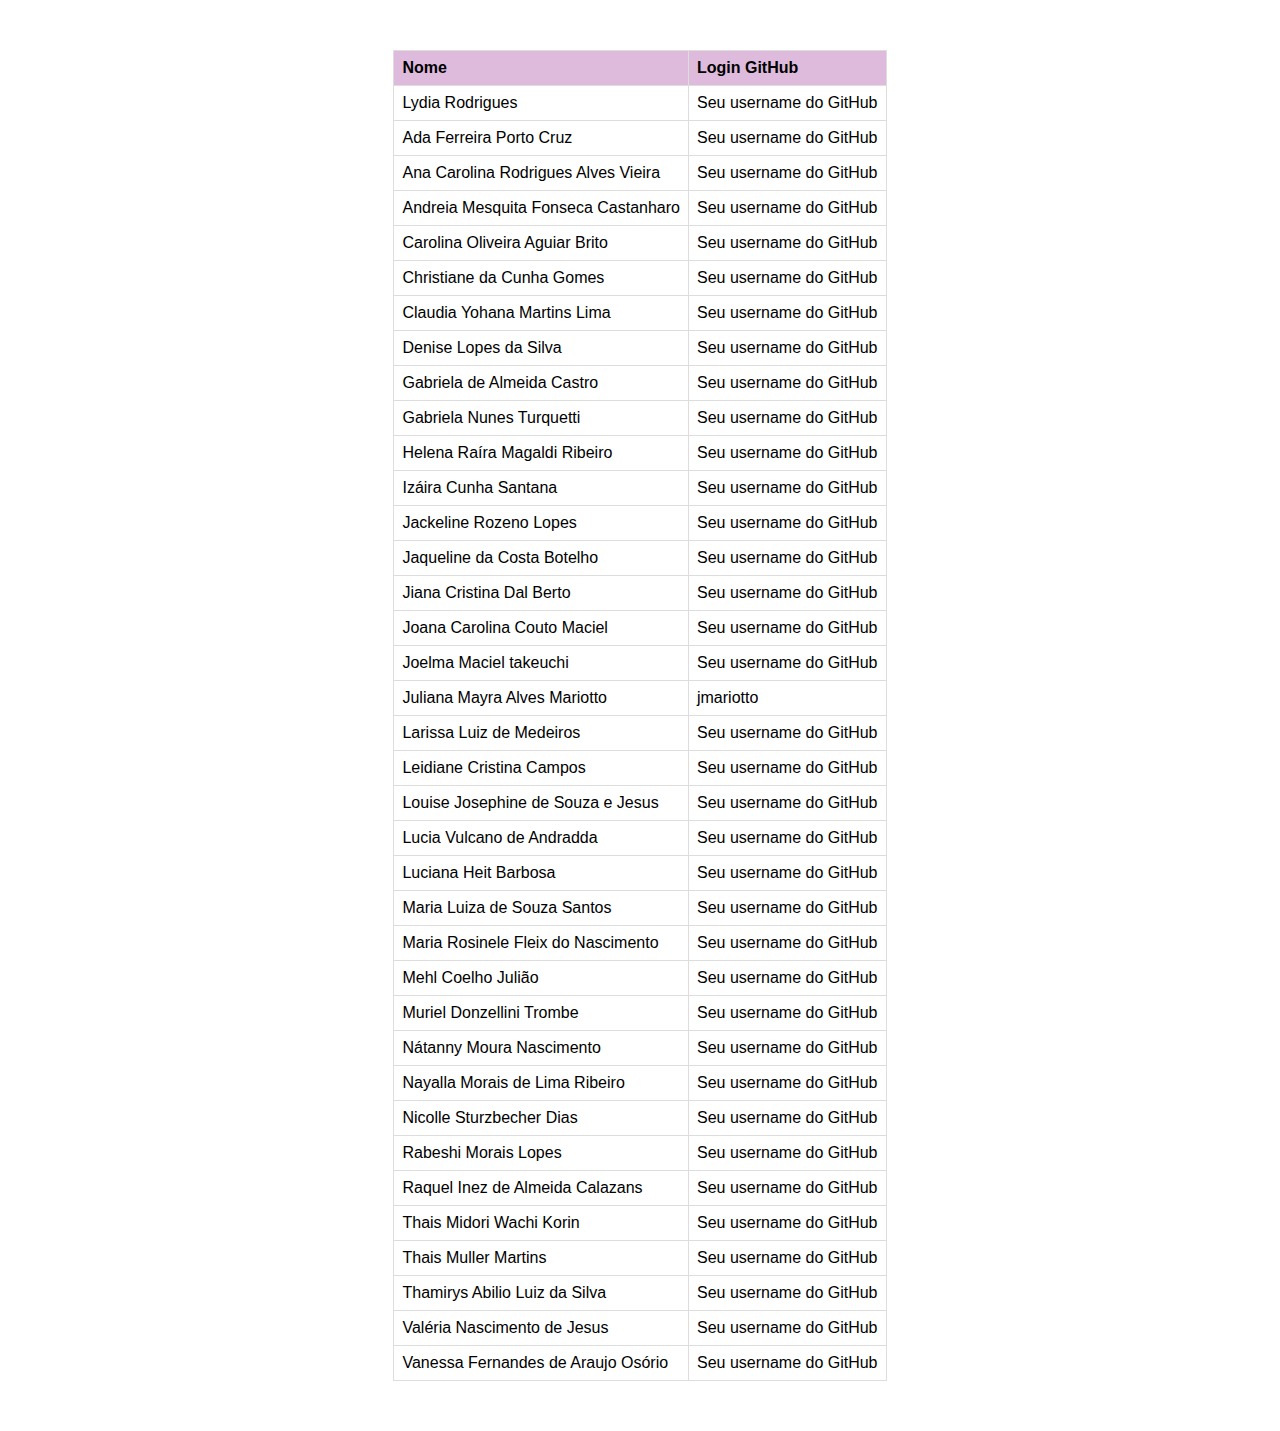
<file: conteudo/exercicios/5-exercicio-contribuição/index.html>
<!DOCTYPE html>
<html lang="en">

<head>
  <meta charset="UTF-8">
  <meta name="viewport" content="width=device-width, initial-scale=1.0">
  <meta http-equiv="X-UA-Compatible" content="ie=edge">
  <title>Exercício Git</title>
  <link rel="stylesheet" href="./css/style.css">
</head>

<body>
  <div>
    <table>
      <thead>
        <tr>
          <th>Nome</th>
          <th>Login GitHub</th>
        </tr>
      </thead>
      <tbody>
        <tr>
            <td>Lydia Rodrigues</td>
            <td>Seu username do GitHub</td>
        </tr>
        <tr>
            <td>Ada Ferreira Porto Cruz</td>
            <td>Seu username do GitHub</td>
        </tr>
        <tr>
            <td>Ana Carolina Rodrigues Alves Vieira</td>
            <td>Seu username do GitHub</td>
        </tr>
        <tr>
            <td>Andreia Mesquita Fonseca Castanharo</td>
            <td>Seu username do GitHub</td>
        </tr>
        <tr>
            <td>Carolina Oliveira Aguiar Brito</td>
            <td>Seu username do GitHub</td>
        </tr>
        <tr>
            <td>Christiane da Cunha Gomes</td>
            <td>Seu username do GitHub</td>
        </tr>
        <tr>
            <td>Claudia Yohana Martins Lima</td>
            <td>Seu username do GitHub</td>
        </tr>
        <tr>
            <td>Denise Lopes da Silva</td>
            <td>Seu username do GitHub</td>
        </tr>
        <tr>
            <td>Gabriela de Almeida Castro</td>
            <td>Seu username do GitHub</td>
        </tr>
        <tr>
            <td>Gabriela Nunes Turquetti</td>
            <td>Seu username do GitHub</td>
        </tr>
        <tr>
            <td>Helena Raíra Magaldi Ribeiro</td>
            <td>Seu username do GitHub</td>
        </tr>
        <tr>
            <td>Izáira Cunha Santana</td>
            <td>Seu username do GitHub</td>
        </tr>
        <tr>
            <td>Jackeline Rozeno Lopes</td>
            <td>Seu username do GitHub</td>
        </tr>
        <tr>
            <td>Jaqueline da Costa Botelho</td>
            <td>Seu username do GitHub</td>
        </tr>
        <tr>
            <td>Jiana Cristina Dal Berto</td>
            <td>Seu username do GitHub</td>
        </tr>
        <tr>
            <td>Joana Carolina Couto Maciel</td>
            <td>Seu username do GitHub</td>
        </tr>
        <tr>
            <td>Joelma Maciel takeuchi</td>
            <td>Seu username do GitHub</td>
        </tr>
        <tr>
            <td>Juliana Mayra Alves Mariotto</td>
            <td>jmariotto</td>
        </tr>
        <tr>
            <td>Larissa Luiz de Medeiros</td>
            <td>Seu username do GitHub</td>
        </tr>
        <tr>
            <td>Leidiane Cristina Campos</td>
            <td>Seu username do GitHub</td>
        </tr>
        <tr>
            <td>Louise Josephine de Souza e Jesus</td>
            <td>Seu username do GitHub</td>
        </tr>
        <tr>
            <td>Lucia Vulcano de Andradda</td>
            <td>Seu username do GitHub</td>
        </tr>
        <tr>
            <td>Luciana Heit Barbosa</td>
            <td>Seu username do GitHub</td>
        </tr>
        <tr>
            <td>Maria Luiza de Souza Santos</td>
            <td>Seu username do GitHub</td>
            </tr>
        <tr>
            <td>Maria Rosinele Fleix do Nascimento</td>
            <td>Seu username do GitHub</td>
            </tr>
        <tr>
            <td>Mehl Coelho Julião</td>
            <td>Seu username do GitHub</td>
        </tr>
        <tr>
            <td>Muriel Donzellini Trombe</td>
            <td>Seu username do GitHub</td>
        </tr>
        <tr>
            <td>Nátanny Moura Nascimento</td>
            <td>Seu username do GitHub</td>
        </tr>
        <tr>
            <td>Nayalla Morais de Lima Ribeiro</td>
            <td>Seu username do GitHub</td>
        </tr>
        <tr>
            <td>Nicolle Sturzbecher Dias</td>
            <td>Seu username do GitHub</td>
        </tr>
        <tr>
            <td>Rabeshi Morais Lopes</td>
            <td>Seu username do GitHub</td>
        </tr>
        <tr>
            <td>Raquel Inez de Almeida Calazans</td>
            <td>Seu username do GitHub</td>
        </tr>
        <tr>
            <td>Thais Midori Wachi Korin</td>
            <td>Seu username do GitHub</td>
        </tr>
        <tr>
            <td>Thais Muller Martins</td>
            <td>Seu username do GitHub</td>
        </tr>
        <tr>
            <td>Thamirys Abilio Luiz da Silva</td>
            <td>Seu username do GitHub</td>
        </tr>
        <tr>
            <td>Valéria Nascimento de Jesus</td>
            <td>Seu username do GitHub</td>
        </tr>
        <tr>
            <td>Vanessa Fernandes de Araujo Osório</td>
            <td>Seu username do GitHub</td>
        </tr>
      </tbody>
    </table>
  </div>
</body>

</html>
</file>
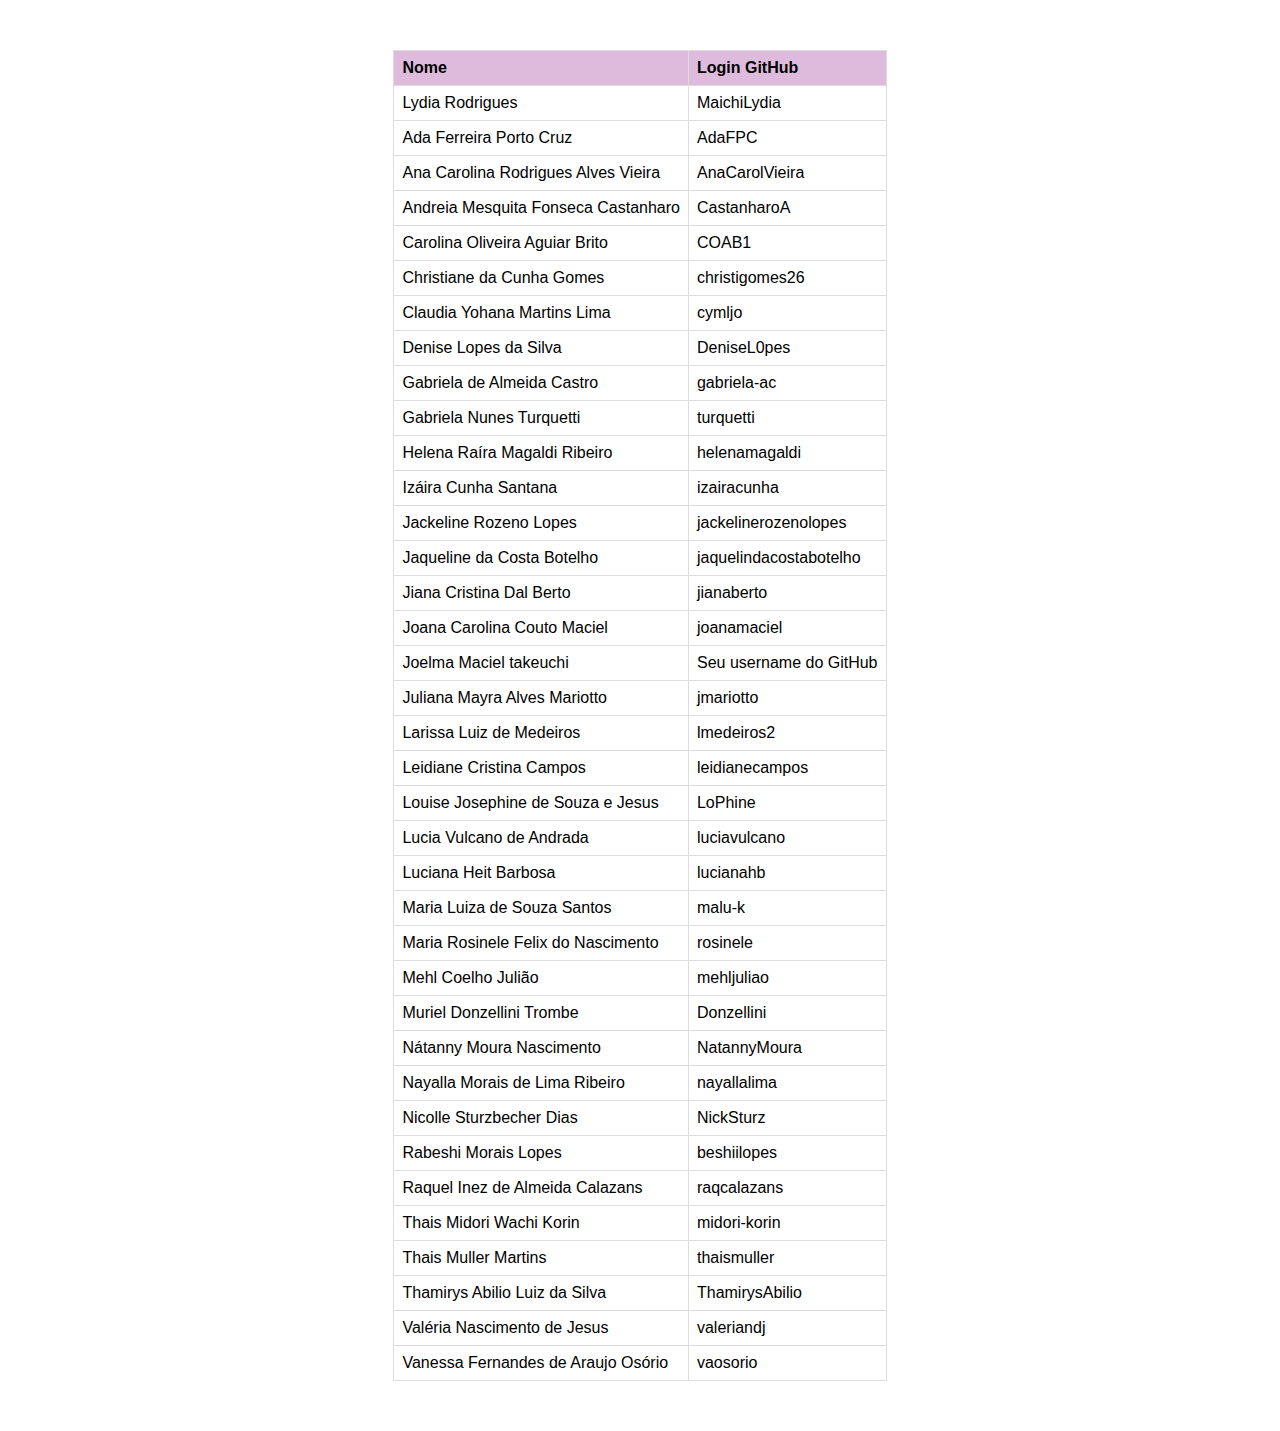
<file: conteudo/exercicios/5-exercicio-contribuição/index.html>
<!DOCTYPE html>
<html lang="en">

<head>
  <meta charset="UTF-8">
  <meta name="viewport" content="width=device-width, initial-scale=1.0">
  <meta http-equiv="X-UA-Compatible" content="ie=edge">
  <title>Exercício Git</title>
  <link rel="stylesheet" href="./css/style.css">
</head>

<body>
  <div>
    <table>
      <thead>
        <tr>
          <th>Nome</th>
          <th>Login GitHub</th>
        </tr>
      </thead>
      <tbody>
        <tr>
            <td>Lydia Rodrigues</td>
            <td>MaichiLydia</td>
        </tr>
        <tr>
            <td>Ada Ferreira Porto Cruz</td>
            <td>AdaFPC</td>
        </tr>
        <tr>
            <td>Ana Carolina Rodrigues Alves Vieira</td>
            <td>AnaCarolVieira</td>
        </tr>
        <tr>
            <td>Andreia Mesquita Fonseca Castanharo</td>
            <td>CastanharoA</td>
        </tr>
        <tr>
            <td>Carolina Oliveira Aguiar Brito</td>
            <td>COAB1</td>
        </tr>
        <tr>
            <td>Christiane da Cunha Gomes</td>
            <td>christigomes26</td>
        </tr>
        <tr>
            <td>Claudia Yohana Martins Lima</td>
            <td>cymljo</td>
        </tr>
        <tr>
            <td>Denise Lopes da Silva</td>
            <td>DeniseL0pes</td>
        </tr>
        <tr>
            <td>Gabriela de Almeida Castro</td>
            <td>gabriela-ac</td>
        </tr>
        <tr>
            <td>Gabriela Nunes Turquetti</td>
            <td>turquetti</td>
        </tr>
        <tr>
            <td>Helena Raíra Magaldi Ribeiro</td>
            <td>helenamagaldi</td>
        </tr>
        <tr>
            <td>Izáira Cunha Santana</td>
            <td>izairacunha</td>
        </tr>
        <tr>
            <td>Jackeline Rozeno Lopes</td>
            <td>jackelinerozenolopes</td>
        </tr>
        <tr>
            <td>Jaqueline da Costa Botelho</td>
            <td>jaquelindacostabotelho</td>
        </tr>
        <tr>
            <td>Jiana Cristina Dal Berto</td>
            <td>jianaberto</td>
        </tr>
        <tr>
            <td>Joana Carolina Couto Maciel</td>
            <td>joanamaciel</td>
        </tr>
        <tr>
            <td>Joelma Maciel takeuchi</td>
            <td>Seu username do GitHub</td>
        </tr>
        <tr>
            <td>Juliana Mayra Alves Mariotto</td>
            <td>jmariotto</td>
        </tr>
        <tr>
            <td>Larissa Luiz de Medeiros</td>
            <td>lmedeiros2</td>
        </tr>
        <tr>
            <td>Leidiane Cristina Campos</td>
            <td>leidianecampos</td>
        </tr>
        <tr>
            <td>Louise Josephine de Souza e Jesus</td>
            <td>LoPhine</td>
        </tr>
        <tr>
            <td>Lucia Vulcano de Andrada</td>
            <td>luciavulcano</td>
        </tr>
        <tr>
            <td>Luciana Heit Barbosa</td>
            <td>lucianahb</td>
        </tr>
        <tr>
            <td>Maria Luiza de Souza Santos</td>
            <td>malu-k</td>
            </tr>
        <tr>
            <td>Maria Rosinele Felix do Nascimento</td>
            <td>rosinele</td> 
            </tr>
        <tr>
            <td>Mehl Coelho Julião</td>
            <td>mehljuliao</td>
        </tr>
        <tr>
            <td>Muriel Donzellini Trombe</td>
            <td>Donzellini</td>
        </tr>
        <tr>
            <td>Nátanny Moura Nascimento</td>
            <td>NatannyMoura</td>
        </tr>
        <tr>
            <td>Nayalla Morais de Lima Ribeiro</td>
            <td>nayallalima</td>
        </tr>
        <tr>
            <td>Nicolle Sturzbecher Dias</td>
            <td>NickSturz</td>
        </tr>
        <tr>
            <td>Rabeshi Morais Lopes</td>
            <td>beshiilopes</td>
        </tr>
        <tr>
            <td>Raquel Inez de Almeida Calazans</td>
            <td>raqcalazans</td>
        </tr>
        <tr>
            <td>Thais Midori Wachi Korin</td>
            <td>midori-korin</td>
        </tr>
        <tr>
            <td>Thais Muller Martins</td>
            <td>thaismuller</td>
        </tr>
        <tr>
            <td>Thamirys Abilio Luiz da Silva</td>
            <td>ThamirysAbilio</td>
        </tr>
        <tr>
            <td>Valéria Nascimento de Jesus</td>
            <td>valeriandj</td>
        </tr>
        <tr>
            <td>Vanessa Fernandes de Araujo Osório</td>
            <td>vaosorio</td>
        </tr>
      </tbody>
    </table>
  </div>
</body>

</html>
</file>
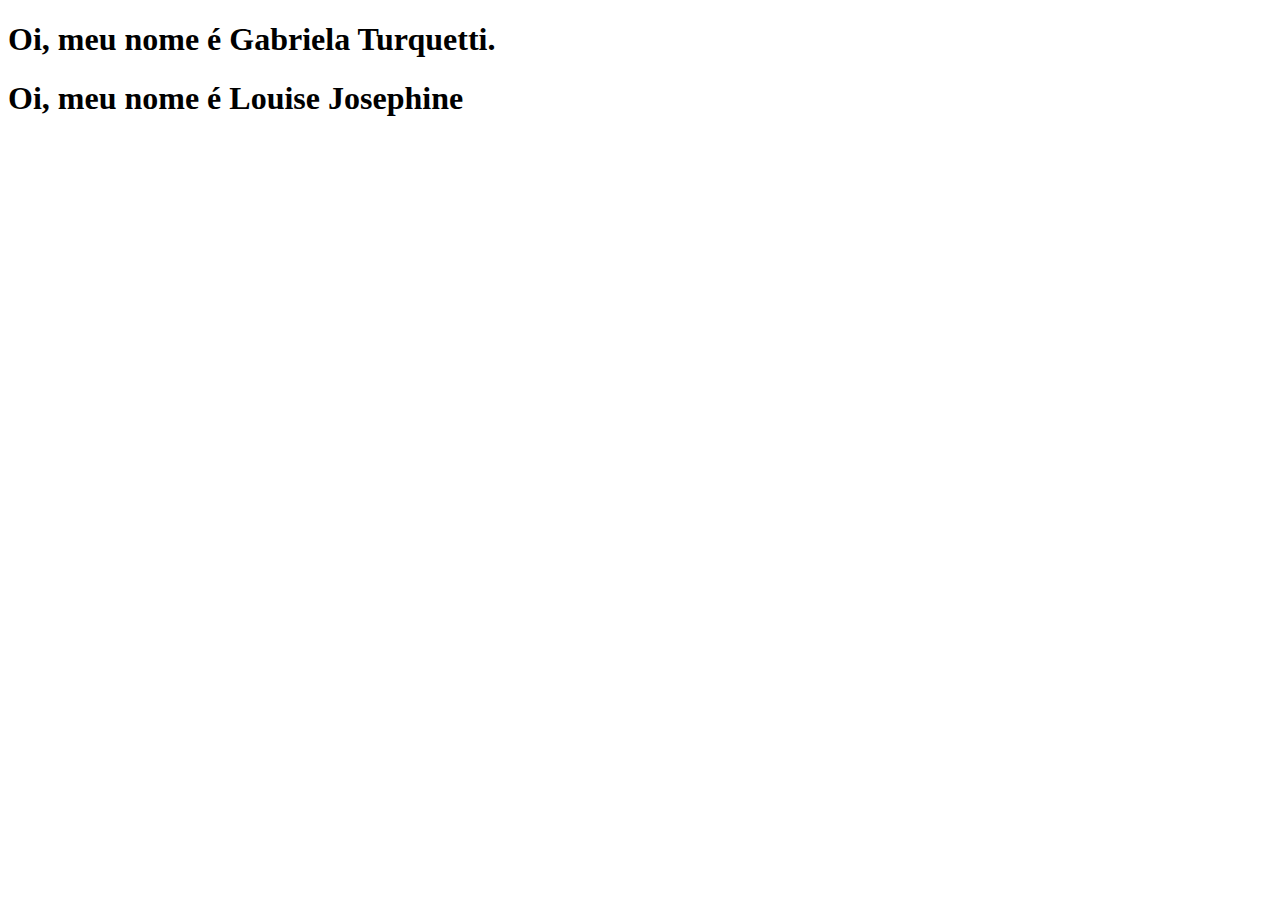
<file: conteudo/exercicios/8-exercicio-conflito/index.html>
<!DOCTYPE html>
<html lang="en">
<head>
    <meta charset="UTF-8">
    <meta name="viewport" content="width=device-width, initial-scale=1.0">
    <meta http-equiv="X-UA-Compatible" content="ie=edge">
    <title>Reprograma - Online 4 - Conflitos</title>
</head>
<body>
    <h1> Oi, meu nome é <b>Gabriela Turquetti.</b></h1>
    <h1> Oi, meu nome é <b>Louise Josephine</b></h1>
</body>
</html>
</file>
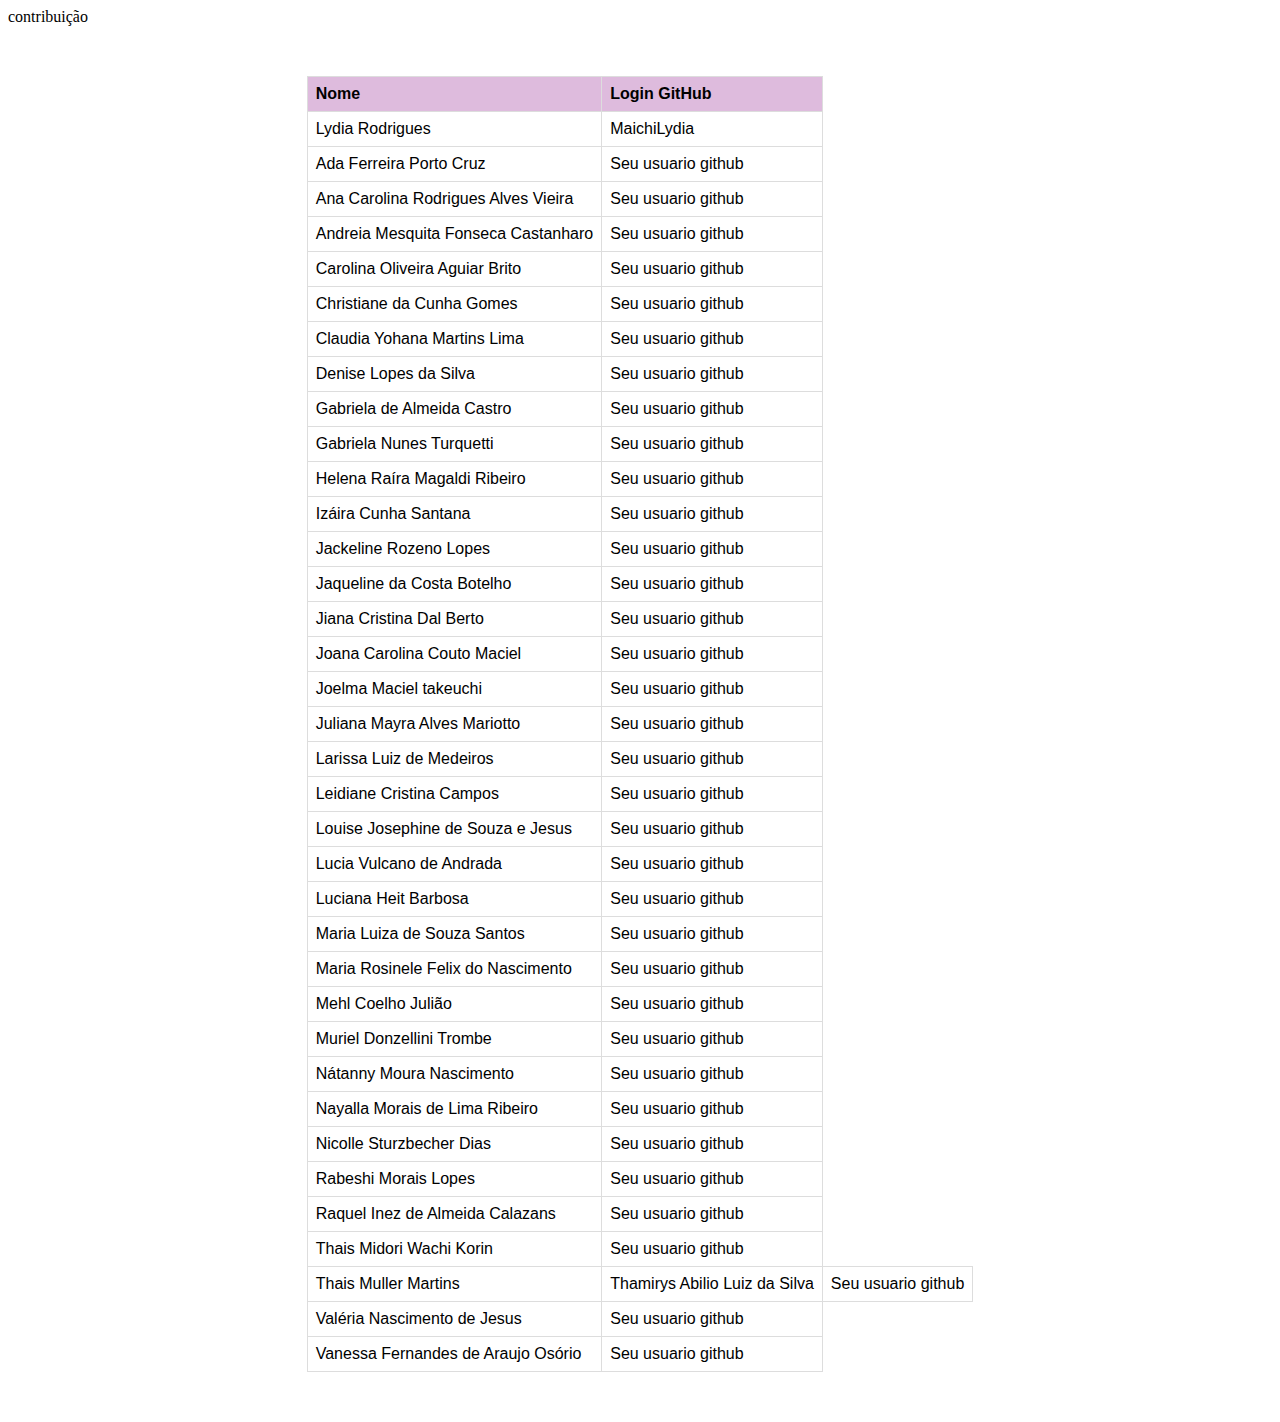
<file: conteudo/exercicios/9-exercicio-fork/index.html>
<!DOCTYPE html>
<html lang="en">

<head>
  <meta charset="UTF-8">
  <meta name="viewport" content="width=device-width, initial-scale=1.0">
  <meta http-equiv="X-UA-Compatible" content="ie=edge">
  <title>Exercício Git</title>
  <link rel="stylesheet" href="./css/style.css">
</head>

<body>
  <div>
    <table>
      <thead>
        <tr>
          <th>Nome</th>
          <th>Login GitHub</th>
        </tr>
      </thead>
      <tbody>
        <tr>
            <td>Lydia Rodrigues</td>
            <td>MaichiLydia</td>
        </tr>
        <tr>
            <td>Ada Ferreira Porto Cruz</td>
            <td>Seu usuario github</td>
        </tr>
        <tr>
            <td>Ana Carolina Rodrigues Alves Vieira</td>
            <td>Seu usuario github</td>
        </tr>
        <tr>
            <td>Andreia Mesquita Fonseca Castanharo</td>
            <td>Seu usuario github</td>
        </tr>
        <tr>
            <td>Carolina Oliveira Aguiar Brito</td>
            <td>Seu usuario github</td>
        </tr>
        <tr>contribuição
            <td>Christiane da Cunha Gomes</td>
            <td>Seu usuario github</td>
        </tr>
        <tr>
            <td>Claudia Yohana Martins Lima</td>
            <td>Seu usuario github</td>
        </tr>
        <tr>
            <td>Denise Lopes da Silva</td>
            <td>Seu usuario github</td>
        </tr>
        <tr>
            <td>Gabriela de Almeida Castro</td>
            <td>Seu usuario github</td>
        </tr>
        <tr>
            <td>Gabriela Nunes Turquetti</td>
            <td>Seu usuario github</td>
        </tr>
        <tr>
            <td>Helena Raíra Magaldi Ribeiro</td>
            <td>Seu usuario github</td>
        </tr>
        <tr>
            <td>Izáira Cunha Santana</td>
            <td>Seu usuario github</td>
        </tr>
        <tr>
            <td>Jackeline Rozeno Lopes</td>
            <td>Seu usuario github</td>
        </tr>
        <tr>
            <td>Jaqueline da Costa Botelho</td>
            <td>Seu usuario github</td>
        </tr>
        <tr>
            <td>Jiana Cristina Dal Berto</td>
            <td>Seu usuario github</td>
        </tr>
        <tr>
            <td>Joana Carolina Couto Maciel</td>
            <td>Seu usuario github</td>
        </tr>
        <tr>
            <td>Joelma Maciel takeuchi</td>
            <td>Seu usuario github</td>
        </tr>
        <tr>
            <td>Juliana Mayra Alves Mariotto</td>
            <td>Seu usuario github</td>
        </tr>
        <tr>
            <td>Larissa Luiz de Medeiros</td>
            <td>Seu usuario github</td>
        </tr>
        <tr>
            <td>Leidiane Cristina Campos</td>
            <td>Seu usuario github</td>
        </tr>
        <tr>
            <td>Louise Josephine de Souza e Jesus</td>
            <td>Seu usuario github</td>
        </tr>
        <tr>
            <td>Lucia Vulcano de Andrada</td>
            <td>Seu usuario github</td>
        </tr>
        <tr>
            <td>Luciana Heit Barbosa</td>
            <td>Seu usuario github</td>
        </tr>
        <tr>
            <td>Maria Luiza de Souza Santos</td>
            <td>Seu usuario github</td>
            </tr>
        <tr>
            <td>Maria Rosinele Felix do Nascimento</td>
            <td>Seu usuario github</td>
            </tr>
        <tr>
            <td>Mehl Coelho Julião</td>
            <td>Seu usuario github</td>
        </tr>
        <tr>
            <td>Muriel Donzellini Trombe</td>
            <td>Seu usuario github</td>
        </tr>
        <tr>
            <td>Nátanny Moura Nascimento</td>
            <td>Seu usuario github</td>
        </tr>
        <tr>
            <td>Nayalla Morais de Lima Ribeiro</td>
            <td>Seu usuario github</td>
        </tr>
        <tr>
            <td>Nicolle Sturzbecher Dias</td>
            <td>Seu usuario github</td>
        </tr>
        <tr>
            <td>Rabeshi Morais Lopes</td>
            <td>Seu usuario github</td>
        </tr>
        <tr>
            <td>Raquel Inez de Almeida Calazans</td>
            <td>Seu usuario github</td>
        </tr>
        <tr>
            <td>Thais Midori Wachi Korin</td>
            <td>Seu usuario github</td>
        </tr>
        <tr>
            <td>Thais Muller Martins</td></td>
            <td>Thamirys Abilio Luiz da Silva</td>
            <td>Seu usuario github</td>
        </tr>
        <tr>
            <td>Valéria Nascimento de Jesus</td>
            <td>Seu usuario github</td>
        </tr>
        <tr>
            <td>Vanessa Fernandes de Araujo Osório</td>
            <td>Seu usuario github</td>
        </tr>
      </tbody>
    </table>
  </div>
</body>

</html>
</file>
<file: conteudo/exercicios/5-exercicio-contribuição/css/style.css>
table {
    font-family: arial, sans-serif;
    border-collapse: collapse;
    margin: 50px auto;
  }
  
  td,
  th {
    border: 1px solid #dddddd;
    text-align: left;
    padding: 8px;
  }
  
  th {
    background-color: #debbdd;
  }
</file>
<file: conteudo/exercicios/5-exercicio-contribuição/css/style.css>
table {
    font-family: arial, sans-serif;
    border-collapse: collapse;
    margin: 50px auto;
  }
  
  td,
  th {
    border: 1px solid #dddddd;
    text-align: left;
    padding: 8px;
  }
  
  th {
    background-color: #debbdd;
  }
</file>
<file: conteudo/exercicios/9-exercicio-fork/css/style.css>
table {
    font-family: arial, sans-serif;
    border-collapse: collapse;
    margin: 50px auto;
  }
  
  td,
  th {
    border: 1px solid #dddddd;
    text-align: left;
    padding: 8px;
  }
  
  th {
    background-color: #debbdd;
  }
</file>
